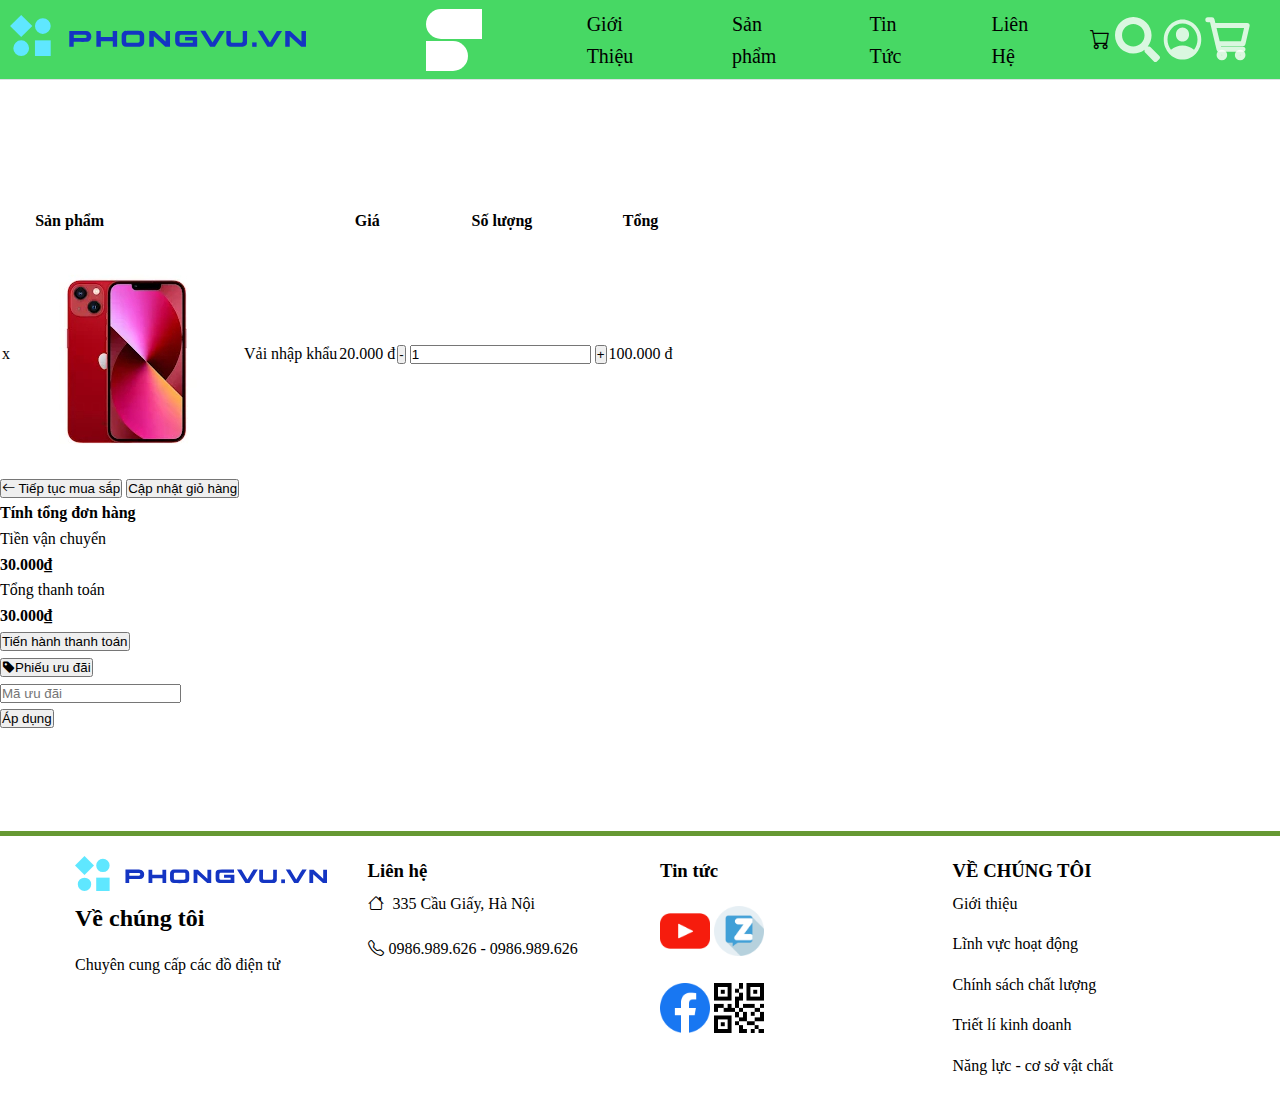
<file: gh.html>
<!DOCTYPE html>
<html lang="en">
  <head>
    <meta charset="UTF-8" />
    <meta http-equiv="X-UA-Compatible" content="IE=edge" />
    <meta name="viewport" content="width=device-width, initial-scale=1.0" />
    <title>Document</title>
    <link rel="stylesheet" href="gh.css" />
    <link rel="stylesheet" href="style.css" />
    <link rel="stylesheet" href="responsive.css" />
    <link
      rel="stylesheet"
      href="https://cdn.jsdelivr.net/npm/bootstrap-icons@1.10.5/font/bootstrap-icons.css"
    />
    <link rel="stylesheet" href="responsive.css" />
    <link
      rel="stylesheet"
      href="https://cdnjs.cloudflare.com/ajax/libs/font-awesome/5.15.1/css/all.min.css"
      integrity="sha512-+4zCK9k+qNFUR5X+cKL9EIR+ZOhtIloNl9GIKS57V1MyNsYpYcUrUeQc9vNfzsWfV28IaLL3i96P9sdNyeRssA=="
      crossorigin="anonymous"
    />
    <link
      rel="stylesheet"
      href="https://cdnjs.cloudflare.com/ajax/libs/font-awesome/6.3.0/css/all.min.css"
    />
    <link
      rel="stylesheet"
      href="https://fonts.googleapis.com/icon?family=Material+Icons"
    />
  </head>
  <body>
    <header>
      <div class="navDiv">
        <label for="menu">
          <i class="fa-solid fa-bars"></i>
        </label>
      </div>
      <div class="logo mb-3">
        <img src="images/figma/logo-full.svg" alt="" />
      </div>

      <input type="checkbox" id="menu" />
      <ul class="nav">
        <label for="menu">
          <i class="fa-solid fa-xmark"></i>
        </label>
        <li class="hover">
          <a href="index.html" class="active"> Trang Chủ</a>
        </li>
        <li class="hover"><a href="#skill">Giới Thiệu</a></li>
        <li class="hover"><a href="#skill">Sản phẩm </a></li>
        <li class="hover"><a href="#project">Tin Tức</a></li>
        <li class="hover"><a href="#contact">Liên Hệ</a></li>
      </ul>
      <li>
        <a href="gh.html"
          ><i class="bi bi-cart tt" id="tt" style="font-size: 20px"></i
        ></a>
      </li>
      <div class="tk d-flex gap-2">
        <svg
          xmlns="http://www.w3.org/2000/svg"
          width="45"
          height="45"
          viewBox="0 0 45 45"
          fill="none"
        >
          <g clip-path="url(#clip0_437_66)">
            <path
              d="M44.3848 38.9087L35.6221 30.146C35.2266 29.7505 34.6904 29.5308 34.1279 29.5308H32.6953C35.1211 26.4282 36.5625 22.5259 36.5625 18.2808C36.5625 8.18213 28.3799 -0.000488281 18.2812 -0.000488281C8.18262 -0.000488281 0 8.18213 0 18.2808C0 28.3794 8.18262 36.562 18.2812 36.562C22.5264 36.562 26.4287 35.1206 29.5312 32.6948V34.1274C29.5312 34.6899 29.751 35.2261 30.1465 35.6216L38.9092 44.3843C39.7354 45.2104 41.0713 45.2104 41.8887 44.3843L44.376 41.897C45.2021 41.0708 45.2021 39.7349 44.3848 38.9087ZM18.2812 29.5308C12.0674 29.5308 7.03125 24.5034 7.03125 18.2808C7.03125 12.0669 12.0586 7.03076 18.2812 7.03076C24.4951 7.03076 29.5312 12.0581 29.5312 18.2808C29.5312 24.4946 24.5039 29.5308 18.2812 29.5308Z"
              fill="white"
              fill-opacity="0.8"
            />
          </g>
          <defs>
            <clipPath id="clip0_437_66">
              <rect
                width="45"
                height="45"
                fill="white"
                transform="translate(0 -0.000488281)"
              />
            </clipPath>
          </defs>
        </svg>
        <svg
          xmlns="http://www.w3.org/2000/svg"
          width="45"
          height="49"
          viewBox="0 0 45 49"
          fill="none"
        >
          <path
            d="M10.9687 34.7117C12.5625 33.4163 14.3437 32.3947 16.3125 31.6467C18.2812 30.8987 20.3437 30.5253 22.5 30.5267C24.6562 30.5267 26.7187 30.9007 28.6875 31.6487C30.6562 32.3966 32.4375 33.4177 34.0312 34.7117C35.125 33.3499 35.9769 31.8054 36.5869 30.0783C37.1969 28.3511 37.5012 26.5077 37.5 24.548C37.5 20.1304 36.0394 16.3685 33.1181 13.2623C30.1969 10.156 26.6575 8.60358 22.5 8.60491C18.3437 8.60491 14.8044 10.1574 11.8819 13.2623C8.95937 16.3672 7.49875 20.1291 7.5 24.548C7.5 26.5077 7.805 28.3511 8.415 30.0783C9.025 31.8054 9.87625 33.3499 10.9687 34.7117ZM22.5 26.5409C20.6562 26.5409 19.1012 25.8686 17.835 24.5241C16.5687 23.1796 15.9362 21.5268 15.9375 19.5658C15.9375 17.6061 16.57 15.9533 17.835 14.6075C19.1 13.2616 20.655 12.5894 22.5 12.5907C24.3437 12.5907 25.8987 13.263 27.165 14.6075C28.4312 15.952 29.0637 17.6048 29.0625 19.5658C29.0625 21.5255 28.43 23.1782 27.165 24.5241C25.9 25.8699 24.345 26.5422 22.5 26.5409ZM22.5 44.4769C19.9062 44.4769 17.4688 43.9534 15.1875 42.9065C12.9062 41.8595 10.9219 40.4399 9.23438 38.6477C7.54688 36.8541 6.21125 34.7449 5.2275 32.3203C4.24375 29.8956 3.75125 27.3048 3.75 24.548C3.75 21.7912 4.2425 19.2004 5.2275 16.7757C6.2125 14.3511 7.54813 12.2419 9.23438 10.4483C10.9219 8.65474 12.9062 7.23514 15.1875 6.18953C17.4688 5.14393 19.9062 4.62047 22.5 4.61914C25.0937 4.61914 27.5312 5.14261 29.8125 6.18953C32.0937 7.23646 34.0781 8.65606 35.7656 10.4483C37.4531 12.2419 38.7894 14.3511 39.7744 16.7757C40.7594 19.2004 41.2512 21.7912 41.25 24.548C41.25 27.3048 40.7575 29.8956 39.7725 32.3203C38.7875 34.7449 37.4519 36.8541 35.7656 38.6477C34.0781 40.4413 32.0937 41.8615 29.8125 42.9085C27.5312 43.9554 25.0937 44.4782 22.5 44.4769Z"
            fill="white"
            fill-opacity="0.8"
          />
        </svg>
        <svg
          xmlns="http://www.w3.org/2000/svg"
          width="45"
          height="45"
          viewBox="0 0 45 45"
          fill="none"
        >
          <path
            d="M8.4375 8.4375H42.1875L37.9688 26.7188H12.6562M37.9688 32.3438H14.0625L7.03125 2.8125H2.8125"
            stroke="white"
            stroke-opacity="0.8"
            stroke-width="5"
            stroke-linecap="round"
            stroke-linejoin="round"
          />
          <path
            d="M35.1562 40.7812C36.7096 40.7812 37.9688 39.5221 37.9688 37.9688C37.9688 36.4154 36.7096 35.1562 35.1562 35.1562C33.6029 35.1562 32.3438 36.4154 32.3438 37.9688C32.3438 39.5221 33.6029 40.7812 35.1562 40.7812Z"
            stroke="white"
            stroke-opacity="0.8"
            stroke-width="5"
            stroke-linecap="round"
            stroke-linejoin="round"
          />
          <path
            d="M16.875 40.7812C18.4283 40.7812 19.6875 39.5221 19.6875 37.9688C19.6875 36.4154 18.4283 35.1562 16.875 35.1562C15.3217 35.1562 14.0625 36.4154 14.0625 37.9688C14.0625 39.5221 15.3217 40.7812 16.875 40.7812Z"
            stroke="white"
            stroke-opacity="0.8"
            stroke-width="5"
            stroke-linecap="round"
            stroke-linejoin="round"
          />
        </svg>
      </div>
    </header>
    <div class="spp" style="margin-top: 100px">
      <form action="">
        <table>
          <thead>
            <tr>
              <th
                class="product th left"
                colspan="3"
                style="padding-right: 200px"
              >
                Sản phẩm
              </th>
              <th class="product-prices th center block">Giá</th>
              <th class="product-quantity">Số lượng</th>
              <th class="product-subtotal right block">Tổng</th>
            </tr>
          </thead>
          <tbody>
            <tr class="cart-item">
              <td>
                <div class="remote">
                  <p>x</p>
                </div>
              </td>
              <td class="product-thumbnail th">
                <img
                  src="images/dienthoai/iPhone 13 _ Chính Hãng VNA.jpg"
                  alt=""
                />
              </td>
              <td class="product-name nk">Vải nhập khẩu</td>
              <td class="product-price amount th">20.000 đ</td>
              <td class="quantity th">
                <button class="is-form minus" type="button">-</button>
                <input
                  type="text"
                  class="input-qty"
                  step="1"
                  min="0"
                  max="100"
                  value="1"
                />
                <button class="is-form plus" type="button">+</button>
              </td>
              <td class="product-price amount tong right">
                <p>100.000 đ</p>
              </td>
              <br />
            </tr>
          </tbody>
        </table>
        <button class="muasam" onclick="ttms()">
          <i class="bi bi-arrow-left"></i> Tiếp tục mua sắp
        </button>

        <button class="cn" type="button" onclick="capnhat()">
          Cập nhật giỏ hàng
        </button>
      </form>
      <div class="thanhtoan">
        <div class="tinhtong">
          <h4>Tính tổng đơn hàng</h4>
        </div>
        <div class="tongs">
          <div class="tongphu">
            <p>Tiền vận chuyển</p>
            <h4>30.000₫</h4>
          </div>
          <div class="tongss">
            <p>Tổng thanh toán</p>
            <h4 class="tong-h4 right">30.000₫</h4>
          </div>
        </div>
        <div class="pay">
          <a href="hoadon.html"
            ><button class="thtt">Tiến hành thanh toán</button></a
          >
          <br />
          <button class="uudai">
            <i class="bi bi-tag-fill"></i>Phiếu ưu đãi</button
          ><br />
          <input type="text" placeholder="Mã ưu đãi" /><br />
          <button class="ad">Áp dụng</button>
        </div>
      </div>
    </div>
    <footer style="border-top: 5px solid #669933; margin-top: 100px">
      <div class="ft">
        <div class="gt">
          <img src="images/figma/logo-full.svg" alt="" />
          <h3>Về chúng tôi</h3>
          <p>Chuyên cung cấp các đồ điện tử</p>
        </div>
        <div class="footer-lh">
          <h3>Liên hệ</h3>
          <p><i class="bi bi-house"></i> 335 Cầu Giấy, Hà Nội</p>
          <p><i class="bi bi-telephone"></i>0986.989.626 - 0986.989.626</p>
        </div>
        <div class="footer-tt">
          <h3>Tin tức</h3>
          <div>
            <img src="images/figma/youtube.png" alt="" />
            <img src="images/figma/zalo (1).png" alt="" />
          </div>
          <div>
            <img src="images/figma/facebook.png" alt="" />
            <img src="images/figma/qr.png" alt="" />
          </div>
        </div>
        <div class="footer-toi">
          <h3>VỀ CHÚNG TÔI</h3>
          <p>Giới thiệu</p>
          <p>Lĩnh vực hoạt động</p>
          <p>Chính sách chất lượng</p>
          <p>Triết lí kinh doanh</p>
          <p>Năng lực - cơ sở vật chất</p>
        </div>
      </div>
    </footer>
  </body>
</html>
</file>
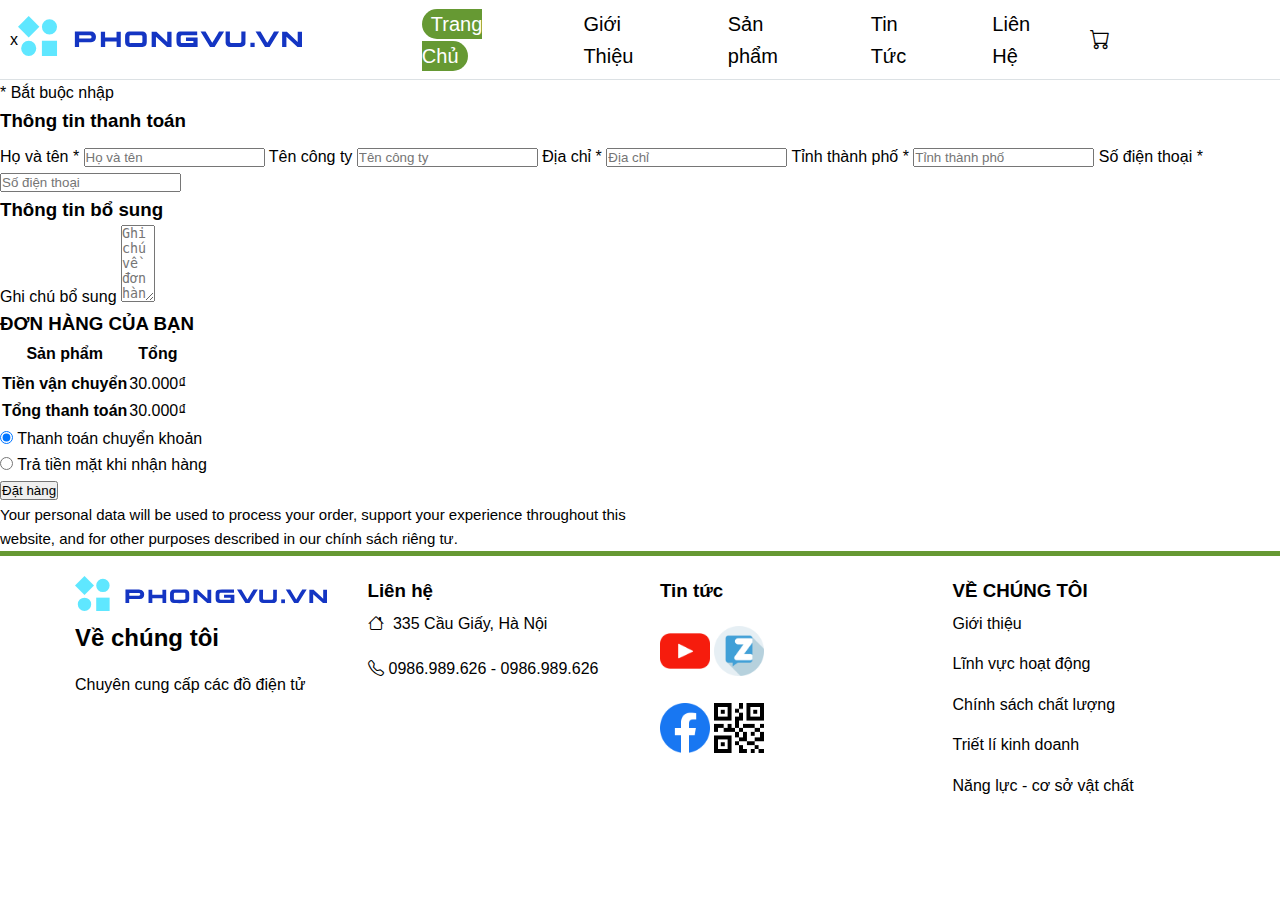
<file: hoadon.html>
<!DOCTYPE html>
<html lang="en">
  <head>
    <meta charset="UTF-8" />
    <meta http-equiv="X-UA-Compatible" content="IE=edge" />
    <meta name="viewport" content="width=device-width, initial-scale=1.0" />
    <title>Document</title>
    <link rel="stylesheet" href="style.css" />
    <link rel="stylesheet" href="responsive.css" />
    <link rel="stylesheet" href="gh.css" />
    <link
      rel="stylesheet"
      href="https://cdn.jsdelivr.net/npm/bootstrap-icons@1.10.5/font/bootstrap-icons.css"
    />
    <link rel="stylesheet" href="responsive.css" />
    <link
      rel="stylesheet"
      href="https://cdnjs.cloudflare.com/ajax/libs/font-awesome/5.15.1/css/all.min.css"
      integrity="sha512-+4zCK9k+qNFUR5X+cKL9EIR+ZOhtIloNl9GIKS57V1MyNsYpYcUrUeQc9vNfzsWfV28IaLL3i96P9sdNyeRssA=="
      crossorigin="anonymous"
    />
    <link
      rel="stylesheet"
      href="https://cdnjs.cloudflare.com/ajax/libs/font-awesome/6.3.0/css/all.min.css"
    />
    <link
      rel="stylesheet"
      href="https://fonts.googleapis.com/icon?family=Material+Icons"
    />
  </head>
  <body>
    <header>
      <div class="navDiv">
        <label for="menu">
          <i class="fa-solid fa-bars"></i>
        </label>
      </div>
      x
      <div class="logo mb-3">
        <img src="images/figma/logo-full.svg" alt="" />
      </div>

      <input type="checkbox" id="menu" />
      <ul class="nav">
        <label for="menu">
          <i class="fa-solid fa-xmark"></i>
        </label>
        <li class="hover">
          <a href="index.html" class="active"> Trang Chủ</a>
        </li>
        <li class="hover"><a href="#skill">Giới Thiệu</a></li>
        <li class="hover"><a href="#skill">Sản phẩm </a></li>
        <li class="hover"><a href="#project">Tin Tức</a></li>
        <li class="hover"><a href="#contact">Liên Hệ</a></li>
      </ul>
      <li>
        <a href="gh.html"
          ><i class="bi bi-cart tt" id="tt" style="font-size: 20px"></i
        ></a>
      </li>
      <div class="tk d-flex gap-2">
        <svg
          xmlns="http://www.w3.org/2000/svg"
          width="45"
          height="45"
          viewBox="0 0 45 45"
          fill="none"
        >
          <g clip-path="url(#clip0_437_66)">
            <path
              d="M44.3848 38.9087L35.6221 30.146C35.2266 29.7505 34.6904 29.5308 34.1279 29.5308H32.6953C35.1211 26.4282 36.5625 22.5259 36.5625 18.2808C36.5625 8.18213 28.3799 -0.000488281 18.2812 -0.000488281C8.18262 -0.000488281 0 8.18213 0 18.2808C0 28.3794 8.18262 36.562 18.2812 36.562C22.5264 36.562 26.4287 35.1206 29.5312 32.6948V34.1274C29.5312 34.6899 29.751 35.2261 30.1465 35.6216L38.9092 44.3843C39.7354 45.2104 41.0713 45.2104 41.8887 44.3843L44.376 41.897C45.2021 41.0708 45.2021 39.7349 44.3848 38.9087ZM18.2812 29.5308C12.0674 29.5308 7.03125 24.5034 7.03125 18.2808C7.03125 12.0669 12.0586 7.03076 18.2812 7.03076C24.4951 7.03076 29.5312 12.0581 29.5312 18.2808C29.5312 24.4946 24.5039 29.5308 18.2812 29.5308Z"
              fill="white"
              fill-opacity="0.8"
            />
          </g>
          <defs>
            <clipPath id="clip0_437_66">
              <rect
                width="45"
                height="45"
                fill="white"
                transform="translate(0 -0.000488281)"
              />
            </clipPath>
          </defs>
        </svg>
        <svg
          xmlns="http://www.w3.org/2000/svg"
          width="45"
          height="49"
          viewBox="0 0 45 49"
          fill="none"
        >
          <path
            d="M10.9687 34.7117C12.5625 33.4163 14.3437 32.3947 16.3125 31.6467C18.2812 30.8987 20.3437 30.5253 22.5 30.5267C24.6562 30.5267 26.7187 30.9007 28.6875 31.6487C30.6562 32.3966 32.4375 33.4177 34.0312 34.7117C35.125 33.3499 35.9769 31.8054 36.5869 30.0783C37.1969 28.3511 37.5012 26.5077 37.5 24.548C37.5 20.1304 36.0394 16.3685 33.1181 13.2623C30.1969 10.156 26.6575 8.60358 22.5 8.60491C18.3437 8.60491 14.8044 10.1574 11.8819 13.2623C8.95937 16.3672 7.49875 20.1291 7.5 24.548C7.5 26.5077 7.805 28.3511 8.415 30.0783C9.025 31.8054 9.87625 33.3499 10.9687 34.7117ZM22.5 26.5409C20.6562 26.5409 19.1012 25.8686 17.835 24.5241C16.5687 23.1796 15.9362 21.5268 15.9375 19.5658C15.9375 17.6061 16.57 15.9533 17.835 14.6075C19.1 13.2616 20.655 12.5894 22.5 12.5907C24.3437 12.5907 25.8987 13.263 27.165 14.6075C28.4312 15.952 29.0637 17.6048 29.0625 19.5658C29.0625 21.5255 28.43 23.1782 27.165 24.5241C25.9 25.8699 24.345 26.5422 22.5 26.5409ZM22.5 44.4769C19.9062 44.4769 17.4688 43.9534 15.1875 42.9065C12.9062 41.8595 10.9219 40.4399 9.23438 38.6477C7.54688 36.8541 6.21125 34.7449 5.2275 32.3203C4.24375 29.8956 3.75125 27.3048 3.75 24.548C3.75 21.7912 4.2425 19.2004 5.2275 16.7757C6.2125 14.3511 7.54813 12.2419 9.23438 10.4483C10.9219 8.65474 12.9062 7.23514 15.1875 6.18953C17.4688 5.14393 19.9062 4.62047 22.5 4.61914C25.0937 4.61914 27.5312 5.14261 29.8125 6.18953C32.0937 7.23646 34.0781 8.65606 35.7656 10.4483C37.4531 12.2419 38.7894 14.3511 39.7744 16.7757C40.7594 19.2004 41.2512 21.7912 41.25 24.548C41.25 27.3048 40.7575 29.8956 39.7725 32.3203C38.7875 34.7449 37.4519 36.8541 35.7656 38.6477C34.0781 40.4413 32.0937 41.8615 29.8125 42.9085C27.5312 43.9554 25.0937 44.4782 22.5 44.4769Z"
            fill="white"
            fill-opacity="0.8"
          />
        </svg>
        <svg
          xmlns="http://www.w3.org/2000/svg"
          width="45"
          height="45"
          viewBox="0 0 45 45"
          fill="none"
        >
          <path
            d="M8.4375 8.4375H42.1875L37.9688 26.7188H12.6562M37.9688 32.3438H14.0625L7.03125 2.8125H2.8125"
            stroke="white"
            stroke-opacity="0.8"
            stroke-width="5"
            stroke-linecap="round"
            stroke-linejoin="round"
          />
          <path
            d="M35.1562 40.7812C36.7096 40.7812 37.9688 39.5221 37.9688 37.9688C37.9688 36.4154 36.7096 35.1562 35.1562 35.1562C33.6029 35.1562 32.3438 36.4154 32.3438 37.9688C32.3438 39.5221 33.6029 40.7812 35.1562 40.7812Z"
            stroke="white"
            stroke-opacity="0.8"
            stroke-width="5"
            stroke-linecap="round"
            stroke-linejoin="round"
          />
          <path
            d="M16.875 40.7812C18.4283 40.7812 19.6875 39.5221 19.6875 37.9688C19.6875 36.4154 18.4283 35.1562 16.875 35.1562C15.3217 35.1562 14.0625 36.4154 14.0625 37.9688C14.0625 39.5221 15.3217 40.7812 16.875 40.7812Z"
            stroke="white"
            stroke-opacity="0.8"
            stroke-width="5"
            stroke-linecap="round"
            stroke-linejoin="round"
          />
        </svg>
      </div>
    </header>
    <div class="thongtin" id="thongtin" style="display: block">
      <div id="t">
        <form action="" class="form">
          <div class="no">
            <div class="p">* Bắt buộc nhập</div>
            <p id="ten-loi"></p>
            <p id="dc-loi"></p>
            <p id="tp-loi"></p>
            <p id="sdt-loi"></p>
            <p class="error" id="errorMessage" style="font-size: 18px"></p>
          </div>

          <h3 style="margin-bottom: 8px">Thông tin thanh toán</h3>
          <label for="name">Họ và tên * </label>
          <input
            type="text"
            id="product-name"
            placeholder="Họ và tên"
            onblur="hoteen()"
            class="input"
          />
          <label for="name">Tên công ty </label>

          <input
            type="text"
            id="product-tency"
            placeholder="Tên công ty"
            class="input"
          />
          <label for="dc">Địa chỉ *</label>
          <input
            type="text"
            placeholder="Địa chỉ"
            id="product-dc"
            onblur="diachi()"
            class="input"
          />
          <label for="name">Tỉnh thành phố *</label>
          <input
            type="text"
            id="product-tp"
            placeholder="Tỉnh thành phố"
            onblur="thanhpho()"
            class="input"
          />
          <label for="name">Số điện thoại *</label>
          <input
            type="text"
            id="product-sdt"
            placeholder="Số điện thoại "
            onblur="dienthoai()"
            class="input"
          />
          <h3>Thông tin bổ sung</h3>
          <label for="">Ghi chú bổ sung</label>
          <textarea
            name=""
            id="textt"
            cols="2"
            rows="5"
            placeholder="Ghi chú về đơn hàng, ví dụ: thời gian hay chỉ dẫn địa điểm giao hàng chi tiết hơn."
            class="input"
          ></textarea>
        </form>
        <div class="donhang">
          <h3>ĐƠN HÀNG CỦA BẠN</h3>
          <table>
            <thead>
              <tr class="">
                <th class="product-sp product">Sản phẩm</th>
                <th class="product-total product">Tổng</th>
              </tr>
            </thead>
            <tbody class="cart1">
              <tr class="cart">
                <!-- <td id="tt-name">
                      Cà chua <strong class="tt-quantity">x1</strong>
                    </td>
                    <td>90.000&</td> -->
              </tr>
            </tbody>
            <tfoot>
              <tr class="tvc">
                <th class="left">Tiền vận chuyển</th>
                <td class="right">30.000₫</td>
              </tr>
              <tr class="tvc" style="border-bottom: 2px solid #ccc">
                <th>Tổng thanh toán</th>
                <td id="product-totals">30.000₫</td>
              </tr>
            </tfoot>
          </table>
          <div class="pttt">
            <input type="radio" name="tt" id="ck" class="ck" checked />
            <label for="" id="ttck">Thanh toán chuyển khoản</label><br />
            <input type="radio" name="tt" id="tm" class="ck" />
            <label for=""> Trả tiền mặt khi nhận hàng</label>
          </div>
          <button class="dathang" onclick="muangay()" type="button">
            Đặt hàng
          </button>
          <p style="font-size: 15px; max-width: 660px">
            Your personal data will be used to process your order, support your
            experience throughout this website, and for other purposes described
            in our <span class="span">chính sách riêng tư.</span>
          </p>
        </div>
      </div>
    </div>
    <footer style="border-top: 5px solid #669933">
      <div class="ft">
        <div class="gt">
          <img src="images/figma/logo-full.svg" alt="" />
          <h3>Về chúng tôi</h3>
          <p>Chuyên cung cấp các đồ điện tử</p>
        </div>
        <div class="footer-lh">
          <h3>Liên hệ</h3>
          <p><i class="bi bi-house"></i> 335 Cầu Giấy, Hà Nội</p>
          <p><i class="bi bi-telephone"></i>0986.989.626 - 0986.989.626</p>
        </div>
        <div class="footer-tt">
          <h3>Tin tức</h3>
          <div>
            <img src="images/figma/youtube.png" alt="" />
            <img src="images/figma/zalo (1).png" alt="" />
          </div>
          <div>
            <img src="images/figma/facebook.png" alt="" />
            <img src="images/figma/qr.png" alt="" />
          </div>
        </div>
        <div class="footer-toi">
          <h3>VỀ CHÚNG TÔI</h3>
          <p>Giới thiệu</p>
          <p>Lĩnh vực hoạt động</p>
          <p>Chính sách chất lượng</p>
          <p>Triết lí kinh doanh</p>
          <p>Năng lực - cơ sở vật chất</p>
        </div>
      </div>
    </footer>
  </body>
</html>
</file>
<file: gh.css>
* {
    margin: 0;
    padding: 0;
    box-sizing: border-box;
    scroll-behavior: smooth;

}

body {
    font-family: "Roboto", sans-serif;
    font-size: 100%;
    line-height: 1.6;
}

/* Initially hide the menu */


h1,
h2,
h3,
h4,
h5,
h6 {
    font-weight: 700;
}

header {
    /* position: fixed; */
    top: 0;
    width: 100%;
    padding: 10px;
    border-bottom: 1px solid #dce1e4;
    display: flex;
    /* grid-template-columns: 30% 70%; */
    justify-content: space-around;
    background-color: var(--light);
    z-index: 1;
    align-items: center;
}

header .logo img {
    max-height: 50px;
    width: 100%;
}

.navDiv {
    padding-right: 10px;
}

header ul {
    margin: 0;
    list-style: none;
    display: flex;
    height: 100%;
    justify-content: end;
    align-items: center;
}

header ul li {
    padding: 0 30px;
    position: relative;
}

header .navDiv,
header .nav label,
header input {
    display: none;
}

@media (max-width:1250px) {


    header .navDiv {
        display: flex;
        justify-content: end;
    }

    header label {
        width: 50px;
        height: 50px;
        display: flex;
        justify-content: center;
        align-items: center;
        color: red;
        box-shadow: var(--box-shadow);
        border-radius: 50%;
    }

    header .nav {
        position: fixed;
        background-color: #47d864;
        z-index: 1;
        width: 40%;
        height: 100vh;
        left: 0;
        top: 0;
        display: grid;
        grid-template-columns: 1fr;
        transform: translateX(-100%);
        transition: 0.5s;
    }

    input#menu:checked~.nav {
        transform: translateX(0%);
    }

    header .nav label {
        width: 50px;
        height: 50px;
        box-shadow: var(--box-shadow);
        display: flex;
        justify-content: center;
        align-items: center;
        border-radius: 50%;
        color: red;
    }


}

@keyframes slideDown {
    0% {
        transform: translateY(-60px);
    }

    100% {
        transform: translateY(0);
        opacity: 1;
    }
}

.dropdown {
    position: relative;
    display: inline-block;
}

/* Style cho button kích hoạt dropdown */
.dropdown-btn {
    color: #fff;
    padding: 10px;
    font-size: 25px;
    border: none;
    cursor: pointer;
    margin-left: 20px;
}

/* Style cho nội dung dropdown */
.dropdown-content {
    display: none;
    position: absolute;
    background-color: #f9f9f9;
    box-shadow: 0 8px 16px rgba(0, 0, 0, 0.2);
    z-index: 1;
    left: 29px;
    line-height: 2;
}

/* Style cho các mục trong dropdown */
.dropdown-content a {
    color: #333;
    width: 150px;
    text-decoration: none;
    display: block;
    text-align: center;


}

/* Thay đổi màu khi di chuột vào mục dropdown */

/* Hiển thị dropdown khi hover hoặc click vào button */
.dropdown:hover .dropdown-content {
    display: block;
}

.anh {
    width: 50px;
    margin-left: 20px;
}

.logo {
    padding-right: 90px;
}

.logo img {
    position: relative;
    max-height: 80px;
    height: 100%;
    width: 100%;
}

.logo a {
    text-decoration: none;
    display: block;
    color: #446084;
    font-size: 32px;
    text-transform: uppercase;
    font-weight: bolder;
    margin: 0;
}

/* Áp dụng kiểu cho phần tử chứa biểu mẫu tìm kiếm */
.tk {
    display: flex;
    align-items: center;
    padding-right: 20px;
}

/* Áp dụng kiểu cho thẻ input trong phần tử chứa biểu mẫu tìm kiếm */
.tk input {
    width: 275px;
    outline: none;
    border-top-left-radius: 4px;
    border-bottom-left-radius: 4px;
    border: 1px solid #E1DCDC;
    border-right: none;
    height: 38px;
    padding: 0 10px;
}

/* Áp dụng kiểu cho thẻ i (biểu tượng) */
.tk i {
    padding: 10px 15px;
    background-color: #669933;
    color: white;
    height: 38px;
    border-top-right-radius: 4px;
    border-bottom-right-radius: 4px;
    cursor: pointer;
    display: flex;
    align-items: center;
}


a {
    text-decoration: none;
    color: black;
}

li {
    list-style: none;

}

.nav ul {
    align-items: center;
    color: rgb(45 45 45);
    display: flex;
    justify-content: space-around;
    max-width: 500px;
    width: 500px;
    position: relative;
}



.dropdown .drop {
    display: none;
    position: absolute;
    top: 95%;
    background-color: #fff;
    box-shadow: 0px 3px 6px rgba(0, 0, 0, 0.1);
    z-index: 1;
    width: 260px;
    border: 2px solid #669933;
}

.dropdown:hover .drop {
    display: block;
}



.drop a {
    color: #333;
    text-decoration: none;
    display: block;

}

.drop a {
    padding: 5px 10px;
    opacity: 0.8;
}

.dropdown a:hover {
    background-color: #669933;
    color: #fff;
}


.bi-cart {
    padding: 5px;
}

.active {
    background-color: #669933;
    color: white;
    border-radius: 18px;
    padding: 4px 9px;
}

.list .item:first-child {
    border-top-left-radius: 10px;
    border-bottom-left-radius: 10px;
}

.list .item:last-child {
    border-top-right-radius: 10px;
    border-bottom-right-radius: 10px;
}

.section-box {
    padding: 10px 50px;
}

.section-box h2 {
    font-size: 35px;
}

.list {
    background-color: white;
    display: grid;
    grid-template-columns: repeat(6,
            1fr);
    /* Cố định chiều rộng tối thiểu là 200px, và chia đều cột */
    /* gap: 10px; Khoảng cách giữa các item */
    max-width: 1100px;
    position: relative;
    left: 50%;
    transform: translate(-50%);
}

.item {
    border: 1px solid rgb(222, 220, 220);
    text-align: center;
}

.item img {
    width: 60px;
}

@media (max-width: 800px) {

    /* Khi kích thước màn hình nhỏ hơn hoặc bằng 600px, chuyển sang 2 cột */
    .list {
        grid-template-columns: repeat(auto-fill, minmax(200px, 1fr));
    }
}

#than {
    background-color: #fffdf1;

}

.tt:hover {
    background-color: #669933;
    color: white;
    border-radius: 18px;
}


.hamburger {
    display: none;
    font-size: 24px;
}

input[type=checkbox] {
    display: none;
}

hr {
    opacity: 0.6;
}

.slick img {
    width: 100%;
}

.banner-layers {
    position: relative;
    padding: 13px;
}

.sp1:hover {
    background-color: #669933;
    color: white;
    border-radius: 18px;

}

.section-content {
    display: flex;
    justify-content: center;
    margin-bottom: 60px;
}

.image-container {
    width: 360px;
    /* Kích thước ban đầu của khung hình ảnh */
    height: 200px;
    position: relative;
    overflow: hidden;
    border-radius: 15px;
    border: 3px solid #669933;
}



.image-container img {
    width: 100%;
    height: 100%;
    transition: transform 0.5s ease-in-out;
}

.image-container:hover img {
    transform: scale(1.1);
    /* Kích thước khi hover */
}

.conten {
    margin-left: 15px;
}

.conten h2 {
    position: absolute;
    color: #fff;
    font-size: 40px;
    font-family: "Pattaya", sans-serif;
    top: 60px;
    line-height: 42px;
    left: 15%;

}

.conten h3 {
    position: absolute;
    color: #fff;
    font-size: 170%;
    font-family: "Pattaya", sans-serif;
    top: 115px;
    left: 15%;
}

.rau h2 {
    margin-left: 33px !important;
}

.con b {
    display: block;
    max-width: 452px;
    width: 100%;
    height: 3px;
    opacity: 1;
    background-color: rgb(231, 225, 225);
    flex: 1;

}

.con {
    display: flex;
    justify-content: center;
    align-items: center;
}


.con span {
    margin: 0px 9px;
    font-size: 150%;
    color: rgb(92, 34, 0);
}

.container {
    text-align: center;
}

/* Đảm bảo các cart nằm cạnh nhau và không bị tràn ra ngoài */
.sp {
    display: flex;
    flex-wrap: wrap;
    justify-content: center;
    gap: 20px;
    margin-bottom: 40px;
    cursor: pointer;
    padding: 0 20px;
}

/* Cài đặt kích thước cho mỗi cart */
.hai {
    width: 263px;
    border: 1px solid #669933;
    border-radius: 20px;
    background-color: #fff;
}

.hai:hover {
    box-shadow: rgb(218 218 218) 2px 5px 19px 0px;
}

.tc:hover {
    box-shadow: rgb(218 218 218) 2px 5px 19px 0px;
}

.tc {
    width: 263px;
    border: 1px solid #669933;
    border-radius: 20px;
    background-color: #fff;
}

/* Đảm bảo hình ảnh không tràn ra ngoài */
.hai img {
    max-width: 85%;
    height: auto;
    margin-left: 22px;
    margin-top: -20px;
}

.tc img {
    max-width: 85%;
    height: auto;
    margin-left: 12px;
    margin-top: -20px;

}

/* Thiết lập font chữ và căn giữa các phần tử trong cart */
.tsp {

    text-align: center;
    font-family: Arial, sans-serif;

}

.tsp h3 {
    padding: 0 2px;
    color: #F751A7;
}

.xemgh {
    color: #47d864;
}

/* Điều chỉnh giá trị đặc biệt cho các giảm giá */
.giamgia {
    background-color: #e74c3c;
    color: white;
    padding: 13px 10px;
    border-radius: 50%;
    display: inline-block;
    margin: 20px;
}

/* Đảm bảo các giá và nút mua hàng được căn giữa */
.price-container,
.discounted-price {
    text-align: center;
    display: flex;
    justify-content: center;
    gap: 5px;
    align-items: center;
    padding: 4px 0;
}

.discounted-price {
    font-size: 22px;
    color: red;
}

.original-price {
    color: #c5c3c3;
    text-decoration: line-through;
}



.addToCartBtn {
    padding: 10px 30px;
    border: 0;
    color: white;
    background-color: #669933;
    border-radius: 20px;
    cursor: pointer;
    margin-bottom: 15px;
}

.tsp button:hover {
    box-shadow: #c5c3c3 2px 5px 19px 0px;
    opacity: 0.9;
    background-color: white;
    color: #669933;
    border: 1px solid #669933;
}

.button {
    position: relative;
    overflow: hidden;
    height: 3rem;
    padding: 0 2rem;
    border-radius: 1.5rem;
    background: white;
    background-size: 400%;
    color: #669933;
    border: 2px solid #669933;
    margin-bottom: 30px;
}

.button:hover {
    color: white;
    cursor: pointer;
}

.button:hover::before {
    transform: scaleX(1);
}

.button-content {
    position: relative;
    z-index: 1;
}

.button::before {
    content: '';
    position: absolute;
    top: 0;
    left: 0;
    transform: scaleX(0);
    transform-origin: 0 50%;
    width: 100%;
    height: inherit;
    background: #669933;
    transition: all 0.475s;
    color: white;
}



.nuocep {

    background-size: cover !important;
    background-repeat: no-repeat !important;
    background-position: 50% 50%;
    width: 100%;
    height: 100%;
    opacity: 1;
    padding: 10px;
    margin-bottom: 20px;
    border-top: 5px solid #669933;
    border-bottom: 5px solid #669933;
}

/* Tin tức */
.tintuc {
    display: flex;
    justify-content: center;
    max-width: 100%;
    margin-top: 40px;
    padding-bottom: 100px;
}

.ttt {
    display: flex;
    align-items: center;
}

.ttt b {
    display: block;
    height: 3px;
    opacity: 1;
    flex: 1;
    background-color: rgb(231, 225, 225);
}

.consten {
    display: flex;
    align-items: center;
}

.consten img {
    width: 210px;
    height: 175px;
    object-fit: cover;
}

.chu {
    font-size: 14.4px;
    line-height: 23.04px;
    padding: 0 10.08px 0px 20.16px;
    margin-top: 10px;
    cursor: pointer;

}

.chu h5 {
    FONT-SIZE: 20px;
    color: #f851a7;
    margin-bottom: 10px;
}

.tintuc-conten {
    background-color: #fff;
    margin: 20px 0;
    max-width: 715px;
    word-wrap: break-word;
}

.tintuc-conten:hover {
    border: 2px solid #669933;
    border-radius: 4px;
}

.chu hr {
    width: 30px;
    margin-top: 10px;
}

.chu label,
.chu p {
    padding: 10px 0;
}

.lh {
    padding-left: 30px;
    padding-right: 18px;
}


.lh h3 {
    color: #5c2200;
    font-size: 23px;
    line-height: 36.8px;
    margin: 0px 0px 15px;
    text-align: center;
}

.lh form input,
.lh textarea {
    border: 1px solid #669933;
    outline: none;
    background: #fffdf1;
    font-size: 14px;
    border-radius: 4px;
}

.lh form {
    border: 3px solid #669933;
    background-color: #ffffff;
    border-radius: 20px;
    box-shadow: #669933 2px 2px 10px 0px;
    color: #333333;
    line-height: 25.6px;
    padding: 20px;
    margin-bottom: 24px;
}

.lh input {
    padding: 10px 11.25px;
    width: 100%;
}

.lh textarea {
    width: 100%;
    max-height: 120px;
    max-width: 314px;
    padding: 10px;
    font-size: 17px;

}

.name {
    margin-bottom: 20px;
}

from button {
    text-align: center;
}

.buttonnn {
    display: flex;
    justify-content: center;
    align-items: center;
}

.buttonnn button {
    border: none;
    padding: 2px 20px;
    background-color: #669933;
    color: #fff;
    border-radius: 20px;
    font-size: 15.52px;
    letter-spacing: 0.4656px;
    line-height: 37.248px;
    cursor: pointer;
}

.buttonnn button:hover {
    opacity: 0.9;
}

.yt {
    margin-bottom: 30px;
    border-radius: 10px;
    border: 2px solid #669933;
}

.ttt span {
    color: rgb(69, 0, 0);
    font-size: 23px;
    text-transform: uppercase;
    margin: 0 15px;
}

.tt1 {
    padding-left: 15px;

}

/* footer */
footer {

    width: 100%;

    position: relative;
    backdrop-filter: inherit;
}



.ft {

    display: flex;
    justify-content: space-between;
    align-items: flex-start;
    max-width: 1170px;
    margin: 0 auto;

}

.gt,
.footer-lh,
.footer-tt,
.footer-toi {
    flex: 1;
    padding: 20px;
}

.footer-tt {
    display: flex;
    flex-direction: column;
    gap: 20px;
}

.footer-tt img {
    width: 50px;
}

.gt img {
    max-width: 100%;
    height: auto;
}

.gt h3 {
    font-size: 1.5rem;
    margin-bottom: 10px;
}

.ft p {
    margin: 0;
    cursor: pointer;
    padding: 5px 0;
}

.tk .bi {
    font-size: 1.2rem;
    vertical-align: middle;
    margin-right: 10px;
}

.footer-lh p,
.footer-lh i {
    margin-bottom: 10px;
    padding-right: 5px;
}

.footer-toi p {
    margin-bottom: 5px;
}

footer p:hover {
    color: #669933;
}

.tg {
    background-color: #669933;
    color: #fff;
    text-align: center;
    padding: 10px 0;
}

.liehe {
    position: fixed;
    left: 20px;
    bottom: 20px;
    cursor: pointer;
}

.fb {
    border-radius: 99px;
    background: #167ac6;
    margin: 0px 15.52px 5px 0px;
    padding: 7px 20.624px;
    font-size: 16px;
    color: white;
}

.sdt,
.sdt1 {
    background-color: #f851a7;
    color: #fff;
    border-radius: 99px;
    padding: 4px 22.624px;

}

.bi-telephone {
    padding-right: 10px;
}


.scroll-btn {
    position: fixed;
    bottom: -40px;
    /* Ban đầu, ẩn nút ngoài khung nhìn */
    right: 20px;
    display: block;
    width: 40px;
    height: 40px;
    font-size: 24px;
    background-color: #669933;
    color: white;
    border: none;
    border-radius: 50%;
    cursor: pointer;
    transition: opacity 0.3s ease-in-out, bottom 0.3s ease-in-out;
}

.lh p {
    color: #e74c3c;
}

#toast {
    position: fixed;
    top: 32px;
    right: 32px;
    z-index: 999999;
}

.toast {

    display: flex;
    align-items: center;
    background-color: #fff;
    border-radius: 2px;
    padding: 20px 0;
    min-width: 360px;
    max-width: 420px;
    border-left: 4px solid;
    box-shadow: 0 5px 8px rgba(0, 0, 0, 0.08);
    transition: all linear 0.3s;
}


@keyframes slideInLeft {
    from {
        opacity: 0;
        transform: translateX(calc(100% + 32px));
    }

    to {
        opacity: 1;
        transform: translateX(0);
    }
}

@keyframes fadeOut {
    to {
        opacity: 0;
    }
}

.toast--success {
    border-color: #47d864;
}

.toast--success .toast__icon {
    color: #47d864;
}

.toast+.toast {
    margin-top: 24px;
}

.toast__icon {
    font-size: 24px;
}

.toast__icon,
.toast__close {
    padding: 0 16px;
}

.toast__body {
    flex-grow: 1;
}

.toast__title {
    font-size: 16px;
    font-weight: 600;
    color: #333;
    margin-left: -172px;
}

.toast__msg {
    font-size: 14px;
    color: #888;
    margin-top: 6px;
    line-height: 1.5;
    margin-left: -60px;
}

.toast__close {
    font-size: 20px;
    color: rgba(0, 0, 0, 0.3);
    cursor: pointer;
}

.btn-conteiner {
    display: flex;
    justify-content: center;
    --color-text: #ffffff;
    --color-background: rgb(102 153 51);
    --color-outline: #ff145b80;
    --color-shadow: #00000080;
    margin-bottom: 16px;
}

.btn-content {
    display: flex;
    align-items: center;
    width: 150px;
    height: 36px;
    text-decoration: none;
    font-family: 'Poppins', sans-serif;
    font-weight: 600;
    font-size: 14px;
    color: var(--color-text);
    background: var(--color-background);
    transition: 1s;
    border-radius: 100px;
    box-shadow: 0 0 0.2em 0 var(--color-background);
}

.btn-content:hover,
.btn-content:focus {
    transition: 0.5s;
    -webkit-animation: btn-content 1s;
    animation: btn-content 1s;
    outline: 0.1em solid transparent;
    outline-offset: 0.2em;
    box-shadow: 0 0 0.4em 0 var(--color-background);
}

.btn-content .icon-arrow {
    transition: 0.5s;
    margin-right: 0px;
    transform: scale(0.6);
}

.btn-content:hover .icon-arrow {
    transition: 0.5s;
    margin-right: 25px;
}

.btn-title {
    margin-left: 10px;
}

.icon-arrow {
    width: 10px;
    margin-left: 5px;
    position: relative;
    top: 6%;
}

/* SVG */
#arrow-icon-one {
    transition: 0.4s;
    transform: translateX(-60%);
}

#arrow-icon-two {
    transition: 0.5s;
    transform: translateX(-30%);
}

.btn-content:hover #arrow-icon-three {
    animation: color_anim 1s infinite 0.2s;
}

.btn-content:hover #arrow-icon-one {
    transform: translateX(0%);
    animation: color_anim 1s infinite 0.6s;
}

.btn-content:hover #arrow-icon-two {
    transform: translateX(0%);
    animation: color_anim 1s infinite 0.4s;
}

/* SVG animations */
@keyframes color_anim {
    0% {
        fill: white;
    }

    50% {
        fill: var(--color-background);
    }

    100% {
        fill: white;
    }
}

/* Button animations */
@-webkit-keyframes btn-content {
    0% {
        outline: 0.2em solid var(--color-background);
        outline-offset: 0;
    }
}

@keyframes btn-content {
    0% {
        outline: 0.2em solid var(--color-background);
        outline-offset: 0;
    }
}

.len .bi {
    animation: len 0.3s ease;
}

@keyframes len {
    to {
        transform: rotate(-180deg)
    }
}
</file>
<file: style.css>
* {
    margin: 0;
    padding: 0;
    box-sizing: border-box;
    scroll-behavior: smooth;

}

body {
    font-family: "Lato";
    font-size: 100%;
    line-height: 1.6;
}

/* Initially hide the menu */


h1,
h2,
h3,
h4,
h5,
h6 {
    font-weight: 700;
}

header {
    width: 100%;
    padding: 10px;
    display: flex;
    justify-content: space-around;
    background-color: var(--light);
    z-index: 1;
    align-items: center;
    background: #47d864;
    height: 80px;
}

header .logo img {
    max-height: 50px;
    width: 100%;
}

.navDiv {
    padding-right: 10px;
}

header ul {
    margin: 0;
    list-style: none;
    display: flex;
    height: 100%;
    justify-content: end;
    align-items: center;
}

header ul li {
    padding: 0 30px;
    position: relative;
}

header .navDiv,
header .nav label,
header input {
    display: none;
}

.hover {
    font-size: 20px;
    transition: 0.2s ease-in-out;
}

.hover:hover {
    background-color: white;
    border-radius: 18px;
    padding: 4px 9px;

}

@media (max-width:1250px) {


    header .navDiv {
        display: flex;
        justify-content: end;
    }

    header label {
        width: 50px;
        height: 50px;
        display: flex;
        justify-content: center;
        align-items: center;
        color: red;
        box-shadow: var(--box-shadow);
        border-radius: 50%;
    }

    header .nav {
        position: fixed;
        background-color: #47d864;
        z-index: 1;
        width: 40%;
        height: 100vh;
        left: 0;
        top: 0;
        display: grid;
        grid-template-columns: 1fr;
        transform: translateX(-100%);
        transition: 0.5s;
    }

    input#menu:checked~.nav {
        transform: translateX(0%);
    }

    header .nav label {
        width: 50px;
        height: 50px;
        box-shadow: var(--box-shadow);
        display: flex;
        justify-content: center;
        align-items: center;
        border-radius: 50%;
        color: red;
    }


}

@keyframes slideDown {
    0% {
        transform: translateY(-60px);
    }

    100% {
        transform: translateY(0);
        opacity: 1;
    }
}

.dropdown {
    position: relative;
    display: inline-block;
}

/* Style cho button kích hoạt dropdown */
.dropdown-btn {
    color: #fff;
    padding: 10px;
    font-size: 25px;
    border: none;
    cursor: pointer;
    margin-left: 20px;
}

/* Style cho nội dung dropdown */
.dropdown-content {
    display: none;
    position: absolute;
    background-color: #f9f9f9;
    box-shadow: 0 8px 16px rgba(0, 0, 0, 0.2);
    z-index: 1;
    left: 29px;
    line-height: 2;
}

/* Style cho các mục trong dropdown */
.dropdown-content a {
    color: #333;
    width: 150px;
    text-decoration: none;
    display: block;
    text-align: center;


}

/* Thay đổi màu khi di chuột vào mục dropdown */

/* Hiển thị dropdown khi hover hoặc click vào button */
.dropdown:hover .dropdown-content {
    display: block;
}

.anh {
    width: 50px;
    margin-left: 20px;
}

.logo {
    padding-right: 90px;
}

.logo img {
    position: relative;
    max-height: 80px;
    height: 100%;
    width: 100%;
}

.logo a {
    text-decoration: none;
    display: block;
    color: #446084;
    font-size: 32px;
    text-transform: uppercase;
    font-weight: bolder;
    margin: 0;
}

/* Áp dụng kiểu cho phần tử chứa biểu mẫu tìm kiếm */
.tk {
    display: flex;
    align-items: center;
    padding-right: 20px;
}

/* Áp dụng kiểu cho thẻ input trong phần tử chứa biểu mẫu tìm kiếm */
.tk input {
    width: 275px;
    outline: none;
    border-top-left-radius: 4px;
    border-bottom-left-radius: 4px;
    border: 1px solid #E1DCDC;
    border-right: none;
    height: 38px;
    padding: 0 10px;
}

/* Áp dụng kiểu cho thẻ i (biểu tượng) */
.tk i {
    padding: 10px 15px;
    background-color: #669933;
    color: white;
    height: 38px;
    border-top-right-radius: 4px;
    border-bottom-right-radius: 4px;
    cursor: pointer;
    display: flex;
    align-items: center;
}


a {
    text-decoration: none;
    color: black;
}

li {
    list-style: none;

}

.nav ul {
    align-items: center;
    color: rgb(45 45 45);
    display: flex;
    justify-content: space-around;
    max-width: 500px;
    width: 500px;
    position: relative;
}



.dropdown .drop {
    display: none;
    position: absolute;
    top: 95%;
    background-color: #fff;
    box-shadow: 0px 3px 6px rgba(0, 0, 0, 0.1);
    z-index: 1;
    width: 260px;
    border: 2px solid #669933;
}

.dropdown:hover .drop {
    display: block;
}



.drop a {
    color: #333;
    text-decoration: none;
    display: block;

}

.drop a {
    padding: 5px 10px;
    opacity: 0.8;
}

.dropdown a:hover {
    background-color: #669933;
    color: #fff;
}


.bi-cart {
    padding: 5px;
}

.active {
    background-color: white;
    border-radius: 18px;
    padding: 4px 9px;
}

.list .item:first-child {
    border-top-left-radius: 10px;
    border-bottom-left-radius: 10px;
}

.list .item:last-child {
    border-top-right-radius: 10px;
    border-bottom-right-radius: 10px;
}

.section-box {
    padding: 10px 50px;
}

.section-box h2 {
    font-size: 35px;
}

.list {
    background-color: white;
    display: grid;
    grid-template-columns: repeat(6,
            1fr);
    /* Cố định chiều rộng tối thiểu là 200px, và chia đều cột */
    /* gap: 10px; Khoảng cách giữa các item */
    max-width: 1100px;
    position: relative;
    left: 50%;
    transform: translate(-50%);
}

.item {
    border: 1px solid rgb(222, 220, 220);
    text-align: center;
}

.item img {
    width: 60px;
}

@media (max-width: 800px) {

    /* Khi kích thước màn hình nhỏ hơn hoặc bằng 600px, chuyển sang 2 cột */
    .list {
        grid-template-columns: repeat(auto-fill, minmax(200px, 1fr));
    }
}

#than {
    background-color: #fffdf1;

}

.tt:hover {
    color: white;
    border-radius: 18px;
    background-color: #51f972;
    padding: 9px;
}


.hamburger {
    display: none;
    font-size: 24px;
}

input[type=checkbox] {
    display: none;
}

hr {
    opacity: 0.6;
}

.slick img {
    width: 100%;
}

.banner-layers {
    position: relative;
    padding: 13px;
}

.sp1:hover {
    background-color: #669933;
    color: white;
    border-radius: 18px;

}

.section-content {
    display: flex;
    justify-content: center;
    margin-bottom: 60px;
}

.image-container {
    width: 360px;
    /* Kích thước ban đầu của khung hình ảnh */
    height: 200px;
    position: relative;
    overflow: hidden;
    border-radius: 15px;
    border: 3px solid #669933;
}



.image-container img {
    width: 100%;
    height: 100%;
    transition: transform 0.5s ease-in-out;
}

.image-container:hover img {
    transform: scale(1.1);
    /* Kích thước khi hover */
}

.conten {
    margin-left: 15px;
}

.conten h2 {
    position: absolute;
    color: #fff;
    font-size: 40px;
    font-family: "Pattaya", sans-serif;
    top: 60px;
    line-height: 42px;
    left: 15%;

}

.conten h3 {
    position: absolute;
    color: #fff;
    font-size: 170%;
    font-family: "Pattaya", sans-serif;
    top: 115px;
    left: 15%;
}

.rau h2 {
    margin-left: 33px !important;
}

.con b {
    display: block;
    max-width: 452px;
    width: 100%;
    height: 3px;
    opacity: 1;
    background-color: rgb(231, 225, 225);
    flex: 1;

}

.con {
    display: flex;
    justify-content: center;
    align-items: center;
}


.con span {
    margin: 0px 9px;
    font-size: 150%;
    color: rgb(92, 34, 0);
}

.container {
    text-align: center;
}

/* Đảm bảo các cart nằm cạnh nhau và không bị tràn ra ngoài */
.sp {
    display: flex;
    flex-wrap: wrap;
    justify-content: center;
    gap: 20px;
    margin-bottom: 40px;
    cursor: pointer;
    padding: 0 20px;
}

/* Cài đặt kích thước cho mỗi cart */
.hai {
    width: 263px;
    border: 1px solid #669933;
    border-radius: 20px;
    background-color: #fff;
}

.hai:hover {
    box-shadow: rgb(218 218 218) 2px 5px 19px 0px;
}

.tc:hover {
    box-shadow: rgb(218 218 218) 2px 5px 19px 0px;
}

.tc {
    width: 263px;
    border: 1px solid #669933;
    border-radius: 20px;
    background-color: #fff;
}

/* Đảm bảo hình ảnh không tràn ra ngoài */
.hai img {
    max-width: 85%;
    height: auto;
    margin-left: 22px;
    margin-top: -20px;
}

.tc img {
    max-width: 85%;
    height: auto;
    margin-left: 12px;
    margin-top: -20px;

}

/* Thiết lập font chữ và căn giữa các phần tử trong cart */
.tsp {

    text-align: center;
    font-family: Arial, sans-serif;

}

.tsp h3 {
    padding: 0 2px;
    color: #F751A7;
}

.xemgh {
    color: #47d864;
}

/* Điều chỉnh giá trị đặc biệt cho các giảm giá */
.giamgia {
    background-color: #e74c3c;
    color: white;
    padding: 13px 10px;
    border-radius: 50%;
    display: inline-block;
    margin: 20px;
}

/* Đảm bảo các giá và nút mua hàng được căn giữa */
.price-container,
.discounted-price {
    text-align: center;
    display: flex;
    justify-content: center;
    gap: 5px;
    align-items: center;
    padding: 4px 0;
}

.discounted-price {
    font-size: 22px;
    color: red;
}

.original-price {
    color: #c5c3c3;
    text-decoration: line-through;
}



.addToCartBtn {
    padding: 10px 30px;
    border: 0;
    color: white;
    background-color: #669933;
    border-radius: 20px;
    cursor: pointer;
    margin-bottom: 15px;
}

.tsp button:hover {
    box-shadow: #c5c3c3 2px 5px 19px 0px;
    opacity: 0.9;
    background-color: white;
    color: #669933;
    border: 1px solid #669933;
}

.button {
    position: relative;
    overflow: hidden;
    height: 3rem;
    padding: 0 2rem;
    border-radius: 1.5rem;
    background: white;
    background-size: 400%;
    color: #669933;
    border: 2px solid #669933;
    margin-bottom: 30px;
}

.button:hover {
    color: white;
    cursor: pointer;
}

.button:hover::before {
    transform: scaleX(1);
}

.button-content {
    position: relative;
    z-index: 1;
}

.button::before {
    content: '';
    position: absolute;
    top: 0;
    left: 0;
    transform: scaleX(0);
    transform-origin: 0 50%;
    width: 100%;
    height: inherit;
    background: #669933;
    transition: all 0.475s;
    color: white;
}



.nuocep {

    background-size: cover !important;
    background-repeat: no-repeat !important;
    background-position: 50% 50%;
    width: 100%;
    height: 100%;
    opacity: 1;
    padding: 10px;
    margin-bottom: 20px;
    border-top: 5px solid #669933;
    border-bottom: 5px solid #669933;
}

/* Tin tức */
.tintuc {
    display: flex;
    justify-content: center;
    max-width: 100%;
    margin-top: 40px;
    padding-bottom: 100px;
}

.ttt {
    display: flex;
    align-items: center;
}

.ttt b {
    display: block;
    height: 3px;
    opacity: 1;
    flex: 1;
    background-color: rgb(231, 225, 225);
}

.consten {
    display: flex;
    align-items: center;
}

.consten img {
    width: 210px;
    height: 175px;
    object-fit: cover;
}

.chu {
    font-size: 14.4px;
    line-height: 23.04px;
    padding: 0 10.08px 0px 20.16px;
    margin-top: 10px;
    cursor: pointer;

}

.chu h5 {
    FONT-SIZE: 20px;
    color: #f851a7;
    margin-bottom: 10px;
}

.tintuc-conten {
    background-color: #fff;
    margin: 20px 0;
    max-width: 715px;
    word-wrap: break-word;
}

.tintuc-conten:hover {
    border: 2px solid #669933;
    border-radius: 4px;
}

.chu hr {
    width: 30px;
    margin-top: 10px;
}

.chu label,
.chu p {
    padding: 10px 0;
}

.lh {
    padding-left: 30px;
    padding-right: 18px;
}


.lh h3 {
    color: #5c2200;
    font-size: 23px;
    line-height: 36.8px;
    margin: 0px 0px 15px;
    text-align: center;
}

.lh form input,
.lh textarea {
    border: 1px solid #669933;
    outline: none;
    background: #fffdf1;
    font-size: 14px;
    border-radius: 4px;
}

.lh form {
    border: 3px solid #669933;
    background-color: #ffffff;
    border-radius: 20px;
    box-shadow: #669933 2px 2px 10px 0px;
    color: #333333;
    line-height: 25.6px;
    padding: 20px;
    margin-bottom: 24px;
}

.lh input {
    padding: 10px 11.25px;
    width: 100%;
}

.lh textarea {
    width: 100%;
    max-height: 120px;
    max-width: 314px;
    padding: 10px;
    font-size: 17px;

}

.name {
    margin-bottom: 20px;
}

from button {
    text-align: center;
}

.buttonnn {
    display: flex;
    justify-content: center;
    align-items: center;
}

.buttonnn button {
    border: none;
    padding: 2px 20px;
    background-color: #669933;
    color: #fff;
    border-radius: 20px;
    font-size: 15.52px;
    letter-spacing: 0.4656px;
    line-height: 37.248px;
    cursor: pointer;
}

.buttonnn button:hover {
    opacity: 0.9;
}

.yt {
    margin-bottom: 30px;
    border-radius: 10px;
    border: 2px solid #669933;
}

.ttt span {
    color: rgb(69, 0, 0);
    font-size: 23px;
    text-transform: uppercase;
    margin: 0 15px;
}

.tt1 {
    padding-left: 15px;

}

/* footer */
footer {

    width: 100%;

    position: relative;
    backdrop-filter: inherit;
}



.ft {

    display: flex;
    justify-content: space-between;
    align-items: flex-start;
    max-width: 1170px;
    margin: 0 auto;

}

.gt,
.footer-lh,
.footer-tt,
.footer-toi {
    flex: 1;
    padding: 20px;
}

.footer-tt {
    display: flex;
    flex-direction: column;
    gap: 20px;
}

.footer-tt img {
    width: 50px;
}

.gt img {
    max-width: 100%;
    height: auto;
}

.gt h3 {
    font-size: 1.5rem;
    margin-bottom: 10px;
}

.ft p {
    margin: 0;
    cursor: pointer;
    padding: 5px 0;
}

.tk .bi {
    font-size: 1.2rem;
    vertical-align: middle;
    margin-right: 10px;
}

.footer-lh p,
.footer-lh i {
    margin-bottom: 10px;
    padding-right: 5px;
}

.footer-toi p {
    margin-bottom: 5px;
}

footer p:hover {
    color: #669933;
}

.tg {
    background-color: #669933;
    color: #fff;
    text-align: center;
    padding: 10px 0;
}

.liehe {
    position: fixed;
    left: 20px;
    bottom: 20px;
    cursor: pointer;
}

.fb {
    border-radius: 99px;
    background: #167ac6;
    margin: 0px 15.52px 5px 0px;
    padding: 7px 20.624px;
    font-size: 16px;
    color: white;
}

.sdt,
.sdt1 {
    background-color: #f851a7;
    color: #fff;
    border-radius: 99px;
    padding: 4px 22.624px;

}

.bi-telephone {
    padding-right: 10px;
}


.scroll-btn {
    position: fixed;
    bottom: -40px;
    /* Ban đầu, ẩn nút ngoài khung nhìn */
    right: 20px;
    display: block;
    width: 40px;
    height: 40px;
    font-size: 24px;
    background-color: #669933;
    color: white;
    border: none;
    border-radius: 50%;
    cursor: pointer;
    transition: opacity 0.3s ease-in-out, bottom 0.3s ease-in-out;
}

.lh p {
    color: #e74c3c;
}

#toast {
    position: fixed;
    top: 32px;
    right: 32px;
    z-index: 999999;
}

.toast {

    display: flex;
    align-items: center;
    background-color: #fff;
    border-radius: 2px;
    padding: 20px 0;
    min-width: 360px;
    max-width: 420px;
    border-left: 4px solid;
    box-shadow: 0 5px 8px rgba(0, 0, 0, 0.08);
    transition: all linear 0.3s;
}


@keyframes slideInLeft {
    from {
        opacity: 0;
        transform: translateX(calc(100% + 32px));
    }

    to {
        opacity: 1;
        transform: translateX(0);
    }
}

@keyframes fadeOut {
    to {
        opacity: 0;
    }
}

.toast--success {
    border-color: #47d864;
}

.toast--success .toast__icon {
    color: #47d864;
}

.toast+.toast {
    margin-top: 24px;
}

.toast__icon {
    font-size: 24px;
}

.toast__icon,
.toast__close {
    padding: 0 16px;
}

.toast__body {
    flex-grow: 1;
}

.toast__title {
    font-size: 16px;
    font-weight: 600;
    color: #333;
    margin-left: -172px;
}

.toast__msg {
    font-size: 14px;
    color: #888;
    margin-top: 6px;
    line-height: 1.5;
    margin-left: -60px;
}

.toast__close {
    font-size: 20px;
    color: rgba(0, 0, 0, 0.3);
    cursor: pointer;
}

.btn-conteiner {
    display: flex;
    justify-content: center;
    --color-text: #ffffff;
    --color-background: rgb(102 153 51);
    --color-outline: #ff145b80;
    --color-shadow: #00000080;
    margin-bottom: 16px;
}

.btn-content {
    display: flex;
    align-items: center;
    width: 150px;
    height: 36px;
    text-decoration: none;
    font-family: 'Poppins', sans-serif;
    font-weight: 600;
    font-size: 14px;
    color: var(--color-text);
    background: var(--color-background);
    transition: 1s;
    border-radius: 100px;
    box-shadow: 0 0 0.2em 0 var(--color-background);
}

.btn-content:hover,
.btn-content:focus {
    transition: 0.5s;
    -webkit-animation: btn-content 1s;
    animation: btn-content 1s;
    outline: 0.1em solid transparent;
    outline-offset: 0.2em;
    box-shadow: 0 0 0.4em 0 var(--color-background);
}

.btn-content .icon-arrow {
    transition: 0.5s;
    margin-right: 0px;
    transform: scale(0.6);
}

.btn-content:hover .icon-arrow {
    transition: 0.5s;
    margin-right: 25px;
}

.btn-title {
    margin-left: 10px;
}

.icon-arrow {
    width: 10px;
    margin-left: 5px;
    position: relative;
    top: 6%;
}

/* SVG */
#arrow-icon-one {
    transition: 0.4s;
    transform: translateX(-60%);
}

#arrow-icon-two {
    transition: 0.5s;
    transform: translateX(-30%);
}

.btn-content:hover #arrow-icon-three {
    animation: color_anim 1s infinite 0.2s;
}

.btn-content:hover #arrow-icon-one {
    transform: translateX(0%);
    animation: color_anim 1s infinite 0.6s;
}

.btn-content:hover #arrow-icon-two {
    transform: translateX(0%);
    animation: color_anim 1s infinite 0.4s;
}

/* SVG animations */
@keyframes color_anim {
    0% {
        fill: white;
    }

    50% {
        fill: var(--color-background);
    }

    100% {
        fill: white;
    }
}

/* Button animations */
@-webkit-keyframes btn-content {
    0% {
        outline: 0.2em solid var(--color-background);
        outline-offset: 0;
    }
}

@keyframes btn-content {
    0% {
        outline: 0.2em solid var(--color-background);
        outline-offset: 0;
    }
}

.len .bi {
    animation: len 0.3s ease;
}

@keyframes len {
    to {
        transform: rotate(-180deg)
    }
}
</file>
<file: responsive.css>
/* nav */
@media (max-width: 900px) {
    .logo {
        padding: 0 20px;
    }

    #t {
        display: flex !important;
        flex-direction: column;
        padding-left: 20px !important;
    }

    .thongtin form {
        max-width: 900px !important;
        padding-bottom: 30px !important;
    }

    .form textarea,
    .donhang {
        max-width: 900px !important;
    }

    .donhang {
        margin-left: 0 !important;
        margin-bottom: 100px;
    }

    .donhang tr {
        min-width: 0 !important;
    }
}

@media (max-width: 700px) {
    .ft {
        display: flex;
        flex-direction: column;
    }

    .liehe {
        display: flex;
        position: fixed;
        bottom: 0px;
        width: 100%;
        padding-right: 20px;
        background-color: rgba(0, 0, 0, 0.6);
        margin-left: -20px;
        justify-content: center;
    }

    .fb {
        width: 50%;
        border-radius: 5px;
        margin: 5px 15.52px 5px 0px;
        display: flex;
        /* justify-content: center; */
        align-items: center;
    }

    .sdt,
    .sdt1 {
        display: flex;
        align-items: center;
        width: 40%;
        border-radius: 5px;
        line-height: 40px;
        margin: 5px 0;
    }

    .sdt1 {
        display: block !important;
    }

    .sdt {
        display: none;
    }
}

.sdt1 {
    display: none;
}

@media (max-width: 760px) {
    .conten h2 {
        font-size: 25px;
        margin-left: -10px !important;
    }

    .scroll-btn {
        display: none;
    }
}

@media (max-width: 1023px) {


    .hamburger {
        display: block;
    }

    nav {
        display: flex;
        justify-content: space-between;
        align-items: center;
        padding: 0 30px;
    }

    .nav {
        display: none;
    }

    .nav.none {
        display: flex;
        flex-direction: column !important;
        justify-content: center;
        align-items: center;
        position: fixed;
        top: 0;
        left: 0;
        width: 100%;
        height: 104%;
        z-index: 9999;
        background-color: #669933;
        opacity: 0.8;
        overflow: hidden;
    }

    .nav.block {
        display: none;
    }

    .nav ul {
        display: flex;
        flex-direction: column;
    }

    .pd {
        padding: 10px 30px;
        font-size: 24px;
        text-transform: uppercase;
        letter-spacing: 0.48px;
        line-height: 38.4px;
    }

    .none a {
        color: white;
    }

    .dropdown .drop {
        background-color: #678d38;
        border: 2px solid white;
        display: none !important;
    }

    .dropdown {
        position: relative;
        display: flex;
        align-items: center;
    }

    .drop {
        position: absolute;
        top: 0px;
        left: 180px;
    }

    #thoat {
        display: block !important;
    }

    .rau h2 {
        margin-left: 0 !important;
    }

    .tk {
        display: none;

    }

    .spp {
        display: flex;
        flex-direction: column;
        width: 100%;
    }

    .spp form {
        padding-right: 0 !important;
        border: 0 !important;
    }

    .nk {
        padding: 0 !important;
    }

    .thanhtoan {
        margin-left: 10px !important;
    }

    .bi-chevron-down,
    .bi-chevron-up {
        display: block;
        color: white;
        cursor: pointer;
    }

    .pd:nth-child(1) {
        animation: li 0.5s ease;
    }

    .pd:nth-child(2) {
        animation: li 0.8s ease;
    }

    .pd:nth-child(3) {
        animation: li 1s ease;
    }

    .pd:nth-child(4) {
        animation: li 1.2s ease;
    }

    .pd:nth-child(5) {
        animation: li 1.4s ease;
    }

    .pd:nth-child(6) {
        animation: li 1.5s ease;
    }

    @keyframes li {
        0% {
            transform: translateY(-80px);
            opacity: 0;
        }

        100% {
            transform: translatey(0px);
            opacity: 1;
        }
    }

    @keyframes hai {
        0% {
            transform: translateY(-80px);
            opacity: 0;
        }

        100% {
            transform: translatey(0px);
            opacity: 1;
        }
    }
}

@media (max-width: 1147px) {
    .tk input {
        width: 80%;
    }


    .hai,
    .tc {
        width: 23%;
    }

    .iframe iframe {
        width: 100%;
    }


}

@media (max-width: 1210px) {
    .spp form {

        margin-top: -43px !important;
    }
}

@media (max-width: 1170px) {
    .image-container {
        width: 110%;

    }

    .spp form {

        margin-top: -35px !important;
    }


    .th {
        padding: 19px 18px !important;
    }

    .product-subtotal {
        padding-left: 0px !important;
    }

    .section-content {
        padding: 0 20px;
        display: flex;
        justify-content: space-around;
        gap: 25px;
    }

    .conten h2 {
        font-size: 30px;

    }

    .rau h2 {
        margin-left: 10px;

    }

    .conten h3 {
        font-size: 20px;
        margin-left: -10px;
    }

    .banner-layers:nth-child(3) {
        padding-right: 17px;
    }

    .banner-layers:nth-child(1) {
        margin-left: -20px;
    }
}

@media (max-width: 830px) {
    .hai {
        width: calc(47% - 20px);
    }

    .tc {
        width: calc(47% - 20px);

    }

    .sp {
        padding: 0;
    }

}

@media (max-width: 360px) {
    .price-container {
        display: flex;
        flex-direction: column;
        gap: 0;
    }
}

@media (max-width: 650px) {
    .conten h2 {
        margin-left: 20px;
        font-size: 20px;
        overflow: hidden;
    }

    .conten h3 {
        font-size: 13px;
        margin-left: 0px;
    }

    .chu label,
    .chu p {
        padding: 10px 0;
        display: none;
    }

    .th {
        padding: 19px 0 !important;
    }

    .tintuc {
        display: flex;
        flex-direction: column;
        padding-right: 19px;
    }

    .lh {
        padding-left: 16px;
    }

    .lh textarea {
        width: 100%;
        max-height: 120px;
        max-width: 531px;
        padding: 10px;
        font-size: 17px;
    }

    .iframe iframe {
        width: 100%;
        height: 300px;
    }
}

@media (max-width: 438px) {
    .discounted-price {
        font-size: 15px;
    }

    .fb,
    .sdt {
        font-size: 13px;
    }

}

@media (max-width: 420px) {
    .conten h2 {
        margin-left: 2px !important;
        font-size: 28px !important;
    }

    .conten h3 {
        font-size: 23px !important;
        margin-left: 0px;
    }


}

@media (max-width: 570px) {
    .section-content {
        display: flex !important;
        flex-wrap: wrap;
        flex-direction: column;
        width: 93%;
        gap: 0;
        padding: 0 13px 0 2px;
    }

    .tsp h3 {
        font-size: 15px;

    }

    .conten h2 {
        font-size: 50px;
    }

    .conten h3 {
        font-size: 33px;
        margin-left: 0px;
    }
}

@media (max-width: 550px) {

    .block {
        display: none;
    }

    .tongphu h4,
    .cn {
        margin-left: 0 !important;
    }

}

@media (max-width: 376px) {
    .product-name {
        font-size: 13px !important;
    }
}


@media (max-width: 410px) {
    .hai img {
        margin-left: 10px;
    }

    .addToCartBtn {
        padding: 10px 20px;

    }

    .tsp h3 {
        font-size: 13px;
    }
}



.banner-layers:nth-child(1) {
    margin-left: 0px;
}

#thoat {
    display: none;
}

.bi-cart {
    position: relative;
}

.bi-x-lg {
    font-size: 25px;
    opacity: 0.5;
    color: white;
    position: absolute;
    top: 10px;
    right: 20px;
    cursor: pointer;
}

.bi-x-lg:hover {
    opacity: 1;
}


.drops {

    background-color: #487022;
}

@media (max-width: 1810px) {
    .dropp {
        display: none;
    }
}
</file>
